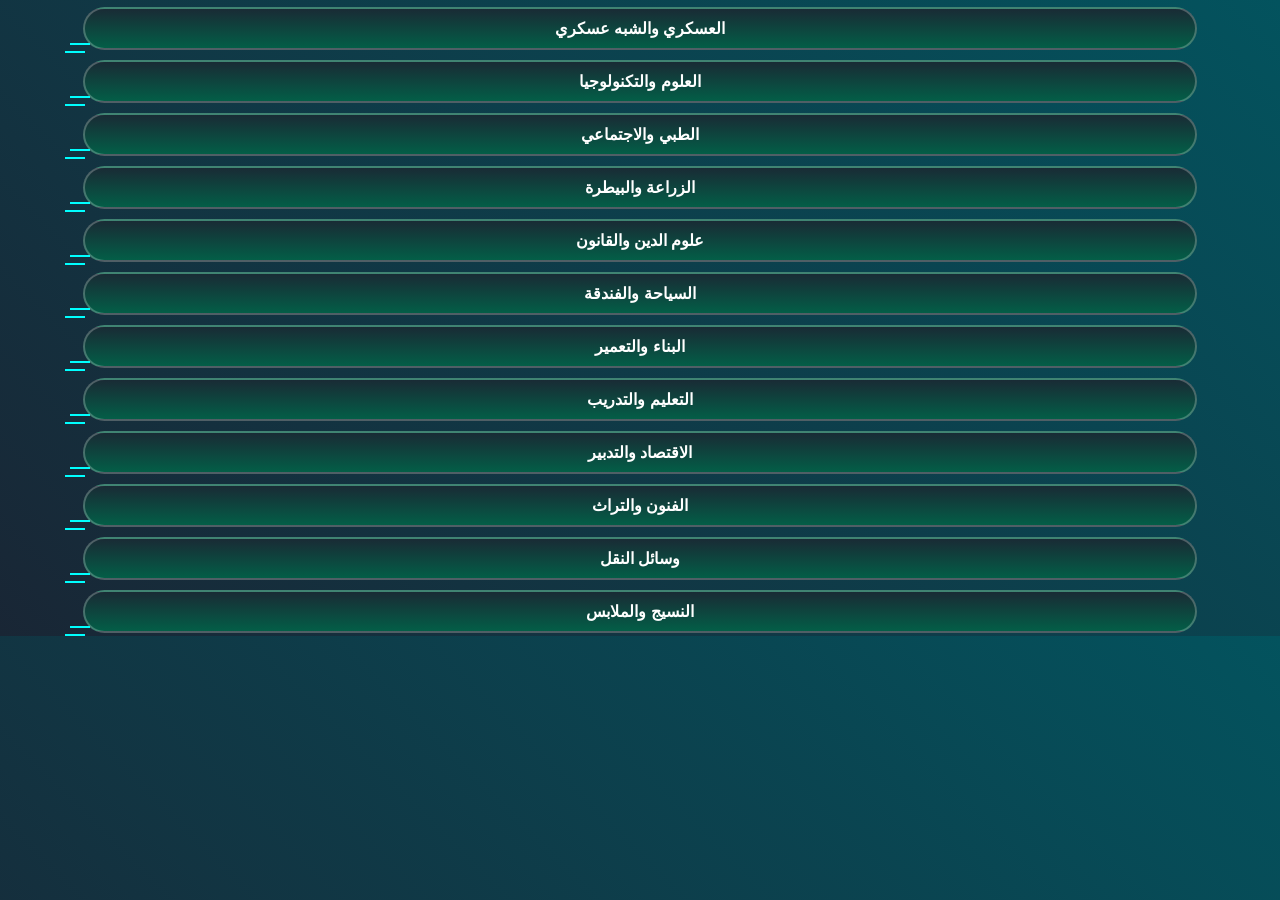
<file: index.html>
<!DOCTYPE html>
<html lang="ar">
<head>
    <meta charset="UTF-8">
    <meta http-equiv="X-UA-Compatible" content="IE=edge">
    <meta name="viewport" content="width=device-width, initial-scale=1.0">
    <meta name="description" content="كل ما يهم افاق التوجيه بعد الباكالوريا سواء: المجال العسكري ضباط او ضباط الصف االاكاديمية الملكية العسكرية وغيرها او المجال الطبي او التعمير">
    <link rel="stylesheet" href="css/css.css">
    <title>افاق بعدالباك</title>
</head>
<body>
  <div class="centainer">
    <a href="far/far.html"  rel="noopener noreferrer">العسكري والشبه عسكري</a>

  </div>
  <div class="centainer">
    <a href="far.html"  rel="noopener noreferrer">العلوم والتكنولوجيا</a>

  </div>
  <div class="centainer">
    <a href="far.html"  rel="noopener noreferrer">الطبي والاجتماعي</a>

  </div>
  
  <div class="centainer">
    <a href="far.html"  rel="noopener noreferrer">الزراعة والبيطرة</a>

  </div>
  <div class="centainer">
    <a href="far.html"  rel="noopener noreferrer">علوم الدين والقانون</a>

  </div>
  <div class="centainer">
    <a href="far.html"  rel="noopener noreferrer">السياحة والفندقة</a>

  </div>
  <div class="centainer">
    <a href="far.html"  rel="noopener noreferrer">البناء والتعمير</a>

  </div>
  <div class="centainer">
    <a href="far.html"  rel="noopener noreferrer">التعليم والتدريب</a>

  </div>
  <div class="centainer">
    <a href="far.html"  rel="noopener noreferrer">الاقتصاد والتدبير</a>

  </div>
  <div class="centainer">
    <a href="far.html"  rel="noopener noreferrer">الفنون والتراث</a>

  </div>
  <div class="centainer">
    <a href="far.html"  rel="noopener noreferrer">وسائل النقل</a>

  </div>
  <div class="centainer">
    <a href="far.html"  rel="noopener noreferrer">النسيج والملابس</a>

  </div>
 
 
</body>
</html>
</file>
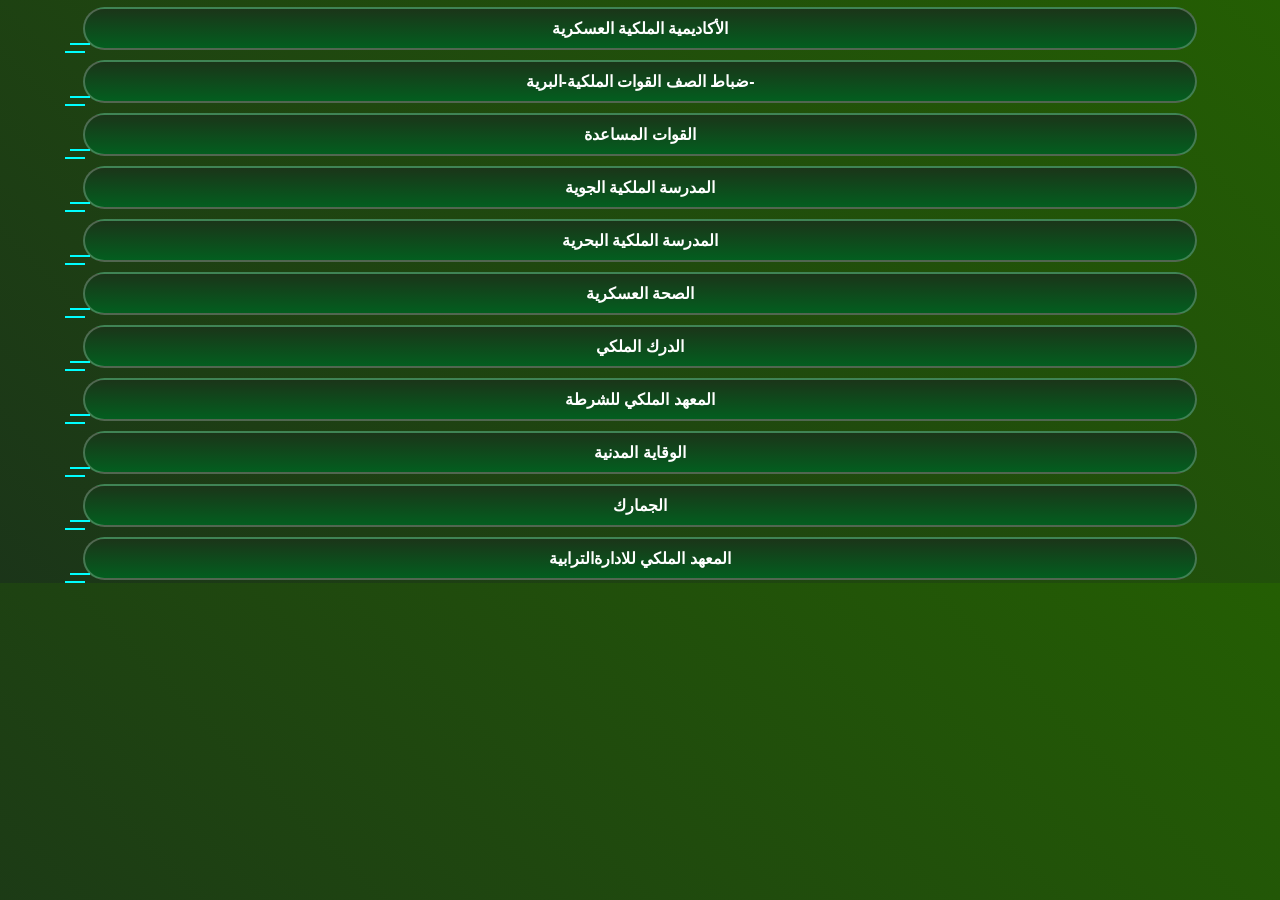
<file: far/far.html>
<!DOCTYPE html>
<html lang="ar">
<head>
    <meta charset="UTF-8">
    <meta http-equiv="X-UA-Compatible" content="IE=edge">
    <meta name="viewport" content="width=device-width, initial-scale=1.0">
    <meta name="description" content="كل ما يهم افاق التوجيه بعد الباكالوريا سواء: المجال العسكري ضباط او ضباط الصف االاكاديمية الملكية العسكرية وغيرها او المجال الطبي او التعمير">
    <link rel="stylesheet" href="../css/css.css">
    <style>
      .centainer a {
        background: linear-gradient(180deg, rgb(27 53 25), rgb(3 94 31));  
      }
    </style>
    <title>المباريات العسكرية</title>
</head>
<body style="background: linear-gradient(45deg, rgb(27, 53, 25), rgb(36, 94, 3));">
    
  <div class="centainer">
    <a href="الاكاديمية الملكية العسكرية.html"  rel="noopener noreferrer">الأكاديمية الملكية العسكرية</a>

  </div>
  <div class="centainer">
    <a href="ضباط الصف البرية.html"  rel="noopener noreferrer">-ضباط الصف القوات الملكية-البرية</a>

  </div>
  <div class="centainer">
    <a href="القوات المساعدة.html"  rel="noopener noreferrer">القوات المساعدة</a>

  </div>
  
  <div class="centainer">
    <a href="far.html"  rel="noopener noreferrer">المدرسة الملكية الجوية</a>

  </div>
  <div class="centainer">
    <a href="far.html"  rel="noopener noreferrer">المدرسة الملكية البحرية</a>

  </div>
  <div class="centainer">
    <a href="far.html"  rel="noopener noreferrer">الصحة العسكرية</a>

  </div>
  <div class="centainer">
    <a href="../far/الدرك الملكي.html"  rel="noopener noreferrer">الدرك الملكي</a>

  </div>
  <div class="centainer">
    <a href="far.html"  rel="noopener noreferrer">المعهد الملكي للشرطة</a>

  </div>
  <div class="centainer">
    <a href="far.html"  rel="noopener noreferrer">الوقاية المدنية</a>

  </div>
  <div class="centainer">
    <a href="far.html"  rel="noopener noreferrer">الجمارك</a>

  </div>
  <div class="centainer">
    <a href="far.html"  rel="noopener noreferrer">المعهد الملكي للادارةالترابية</a>

  </div>
 
 
</body>
</html>
</file>
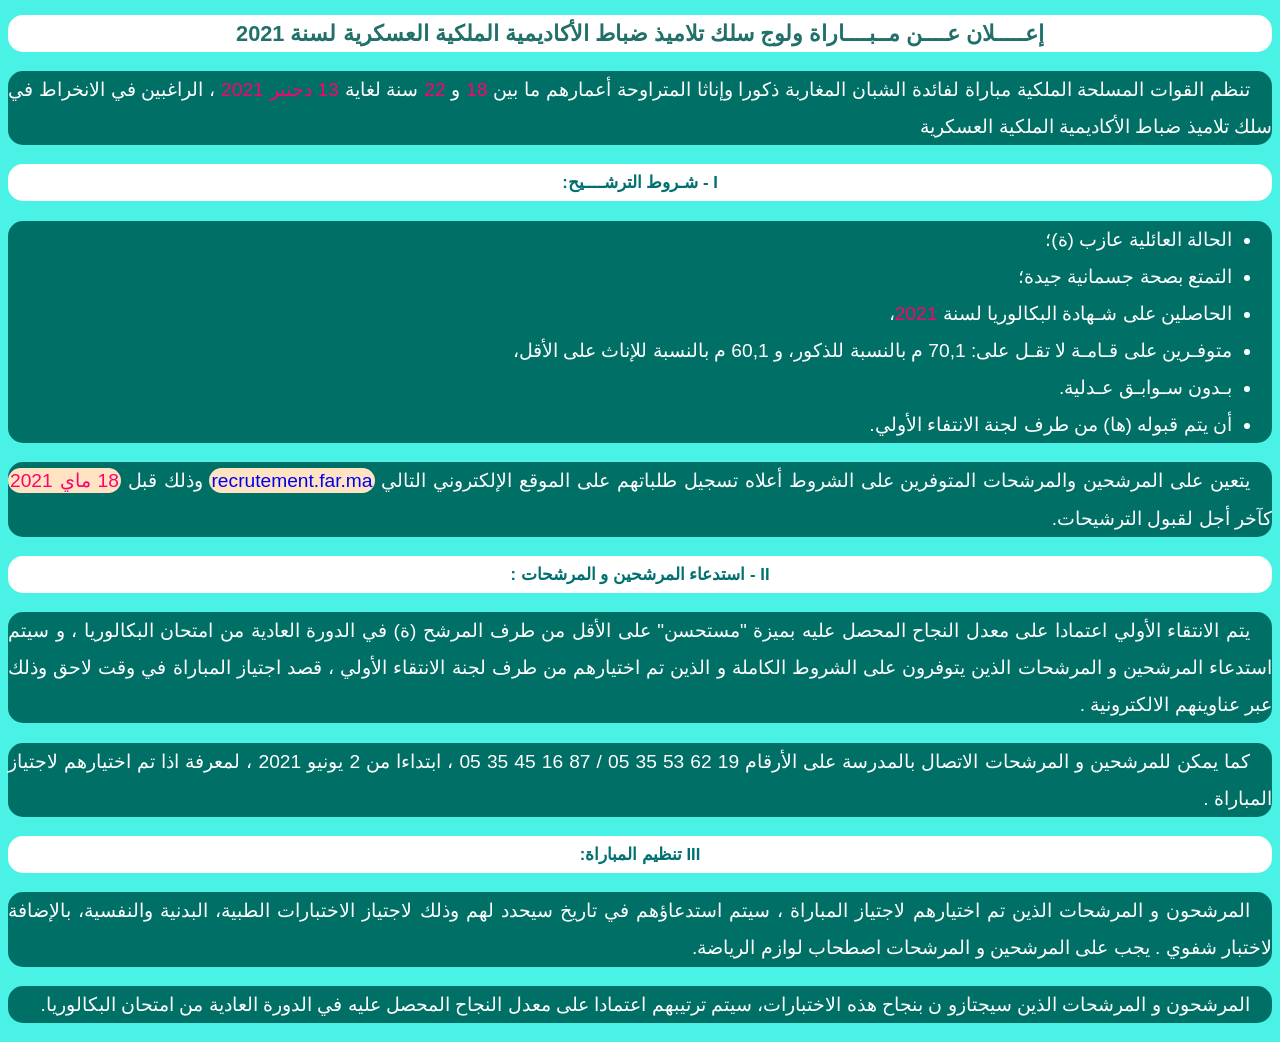
<file: far/الاكاديمية الملكية العسكرية.html>
<!DOCTYPE html>
<html lang="ar">
<head>
    <meta charset="UTF-8">
    <meta http-equiv="X-UA-Compatible" content="IE=edge">
    <meta name="viewport" content="width=device-width, initial-scale=1.0">
    <meta name="description" content="كل ما يهم افاق التوجيه بعد الباكالوريا سواء: المجال العسكري ضباط او ضباط الصف االاكاديمية الملكية العسكرية وغيرها او المجال الطبي او التعمير">
    <title>الأكاديمية الملكية العسكرية </title>
    <link rel="stylesheet" href="../css/css2.css">
</head>
<body dir="rtl">
  <h1> إعـــــلان عــــن مــبــــاراة ولوج سلك تلاميذ ضباط الأكاديمية الملكية العسكرية لسنة 2021</h1>
    <p>
      تنظم القوات المسلحة الملكية مباراة لفائدة الشبان المغاربة ذكورا وإناثا المتراوحة أعمارهم ما بين <span>18</span> و <span>22</span> سنة لغاية <span> 13 دجنبر 2021 </span>، الراغبين في الانخراط في سلك تلاميذ ضباط الأكاديمية الملكية العسكرية
         </p>
    <h2>I - شـروط الترشــــیح: </h2>
    <ul>
        <li> الحالة العائلية عازب (ة)؛</li>
        <li>التمتع بصحة جسمانية جيدة؛        </li>
        <li>الحاصلین على شـھادة البكالوریا لسنة  <span>2021</span>،</li>
        <li>متوفـرین على قـامـة لا تقـل على: 70,1 م بالنسبة للذكور، و 60,1 م بالنسبة للإناث على الأقل،</li>
        <li>بـدون سـوابـق عـدلیة.</li>
        <li>أن يتم قبوله (ها) من طرف لجنة الانتفاء الأولي.</li>
    </ul>
    <p>يتعين على المرشحين والمرشحات المتوفرين على الشروط أعلاه تسجيل طلباتهم على الموقع الإلكتروني التالي <a href="https://www.recrutement.far.ma/" target="_blank" rel="noopener noreferrer">recrutement.far.ma</a> وذلك قبل  <span class="date">18 ماي 2021</span> كآخر أجل لقبول الترشيحات.</p>

    <h2>II - استدعاء المرشحين و المرشحات :</h2>
    <p>يتم الانتقاء الأولي اعتمادا على معدل النجاح المحصل عليه بميزة "مستحسن" على الأقل من طرف المرشح (ة) 
        في الدورة العادية من امتحان البكالوريا ، و سيتم استدعاء المرشحين و المرشحات الذين يتوفرون على الشروط الكاملة 
        و الذين تم اختيارهم من طرف لجنة الانتقاء الأولي ، قصد اجتياز المباراة في وقت لاحق وذلك عبر عناوينهم الالكترونية .</p>
        <p>كما يمكن للمرشحين و المرشحات الاتصال بالمدرسة على الأرقام 19 62 53 35 05 / 87 16 45 35 05 ، 
            ابتداءا من 2 يونيو 2021 ، لمعرفة اذا تم اختيارهم لاجتياز المباراة .</p>
        <h2>III تنظيم المباراة:</h2>
        <p>المرشحون و المرشحات الذين تم اختيارهم لاجتياز المباراة ، سيتم استدعاؤهم في تاريخ سيحدد لهم وذلك 
            لاجتياز الاختبارات الطبية، البدنية والنفسية، بالإضافة لاختبار شفوي . يجب على المرشحين و المرشحات اصطحاب 
            لوازم الرياضة.</p>
        <p>المرشحون و المرشحات الذين سيجتازو ن بنجاح هذه الاختبارات، سيتم ترتيبهم اعتمادا على معدل النجاح 
            المحصل عليه في الدورة العادية من امتحان البكالوريا. </p>    
            
</body>
</html>
</file>
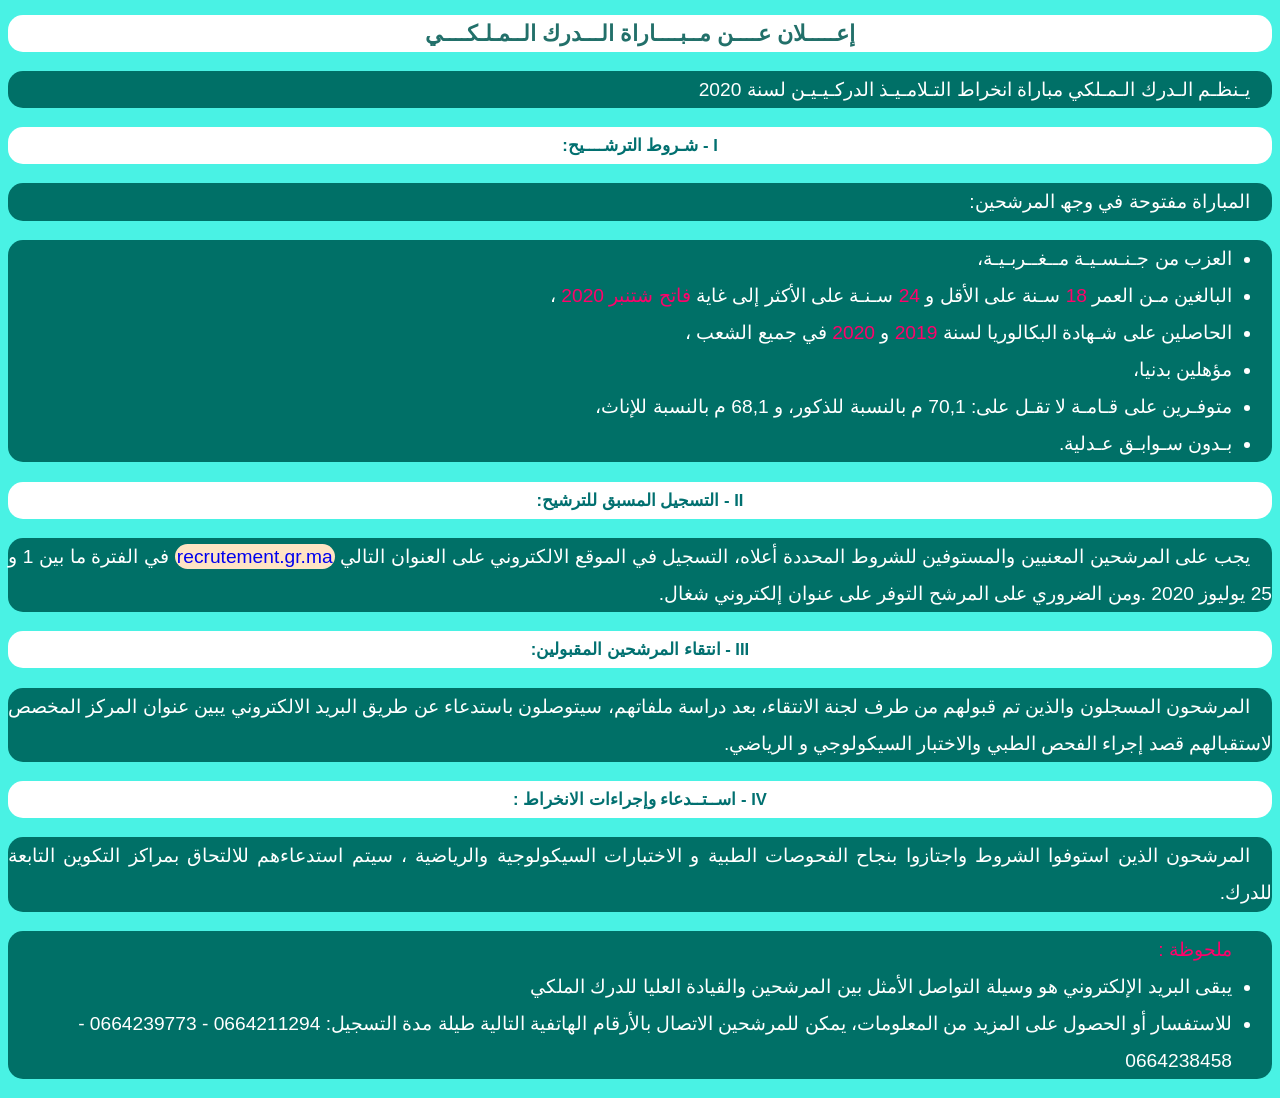
<file: far/الدرك الملكي.html>
<!DOCTYPE html>
<html lang="ar">
<head>
    <meta charset="UTF-8">
    <meta http-equiv="X-UA-Compatible" content="IE=edge">
    <meta name="viewport" content="width=device-width, initial-scale=1.0">
    <title>الدرك الملكي</title>
    <link rel="stylesheet" href="../css/css2.css">
</head>
<body dir="rtl">
    <h1> إعـــــلان عــــن مــبــــاراة الـــدرك الــمـلـكــــي</h1>
    <p>یـنظـم الـدرك الـمـلكي مباراة انخراط التـلامـیـذ الدركـیـیـن لسنة 2020</p>
    <h2>I - شـروط الترشــــیح: </h2>
    <p>المباراة مفتوحة في وجھ المرشحین:</p>
    <ul>
        <li> العزب من جـنـسـیـة مــغــربـیـة،</li>
        <li>البالغین مـن العمر <span>18</span>  سـنة على الأقل و <span>24</span> سـنـة على الأكثر إلى غایة <span>فاتح شتنبر 2020</span> ،</li>
        <li>الحاصلین على شـھادة البكالوریا لسنة <span>2019</span>  و <span>2020</span>  في جمیع الشعب ،</li>
        <li>مؤھلین بدنیا،</li>
        <li>متوفـرین على قـامـة لا تقـل على: 70,1 م بالنسبة للذكور، و 68,1 م بالنسبة للإناث،</li>
        <li>بـدون سـوابـق عـدلیة.</li>
    </ul>
    <h2>II - التسجیل المسبق للترشیح:</h2>
    <p>یجب على المرشحین المعنیین والمستوفین للشروط المحددة أعلاه، التسجیل في الموقع 
        الالكتروني على العنوان التالي <a href="http://recrutement.gr.ma" target="_blank" rel="noopener noreferrer">recrutement.gr.ma</a>  في الفترة ما بین 1 و 25 یولیوز 2020 .ومن 
        الضروري على المرشح التوفر على عنوان إلكتروني شغال.</p>
        <h2>III - انتقاء المرشحین المقبولین:</h2>
        <p>المرشحون المسجلون والذین تم قبولھم من طرف لجنة الانتقاء، بعد دراسة ملفاتھم،
            سیتوصلون باستدعاء عن طریق البرید الالكتروني یبین عنوان المركز المخصص لاستقبالھم قصد إجراء 
            الفحص الطبي والاختبار السیكولوجي و الریاضي.</p>
            <h2>IV - اســتــدعاء وإجراءات الانخراط :</h2>
            <p>المرشحون الذین استوفوا الشروط واجتازوا بنجاح الفحوصات الطبیة و الاختبارات 
                السیكولوجیة والریاضیة ، سیتم استدعاءھم للالتحاق بمراكز التكوین التابعة للدرك.</p>
<ul>
    <span>ملحوظة :</span>
    <li>یبقى البرید الإلكتروني ھو وسیلة التواصل الأمثل بین المرشحین والقیادة العلیا للدرك الملكي</li>
    <li> للاستفسار أو الحصول على المزید من المعلومات، یمكن للمرشحین الاتصال بالأرقام الھاتفیة 
        التالیة طیلة مدة التسجیل: 0664211294 - 0664239773 - 0664238458</li>
</ul>

    
</body>
</html>
</file>
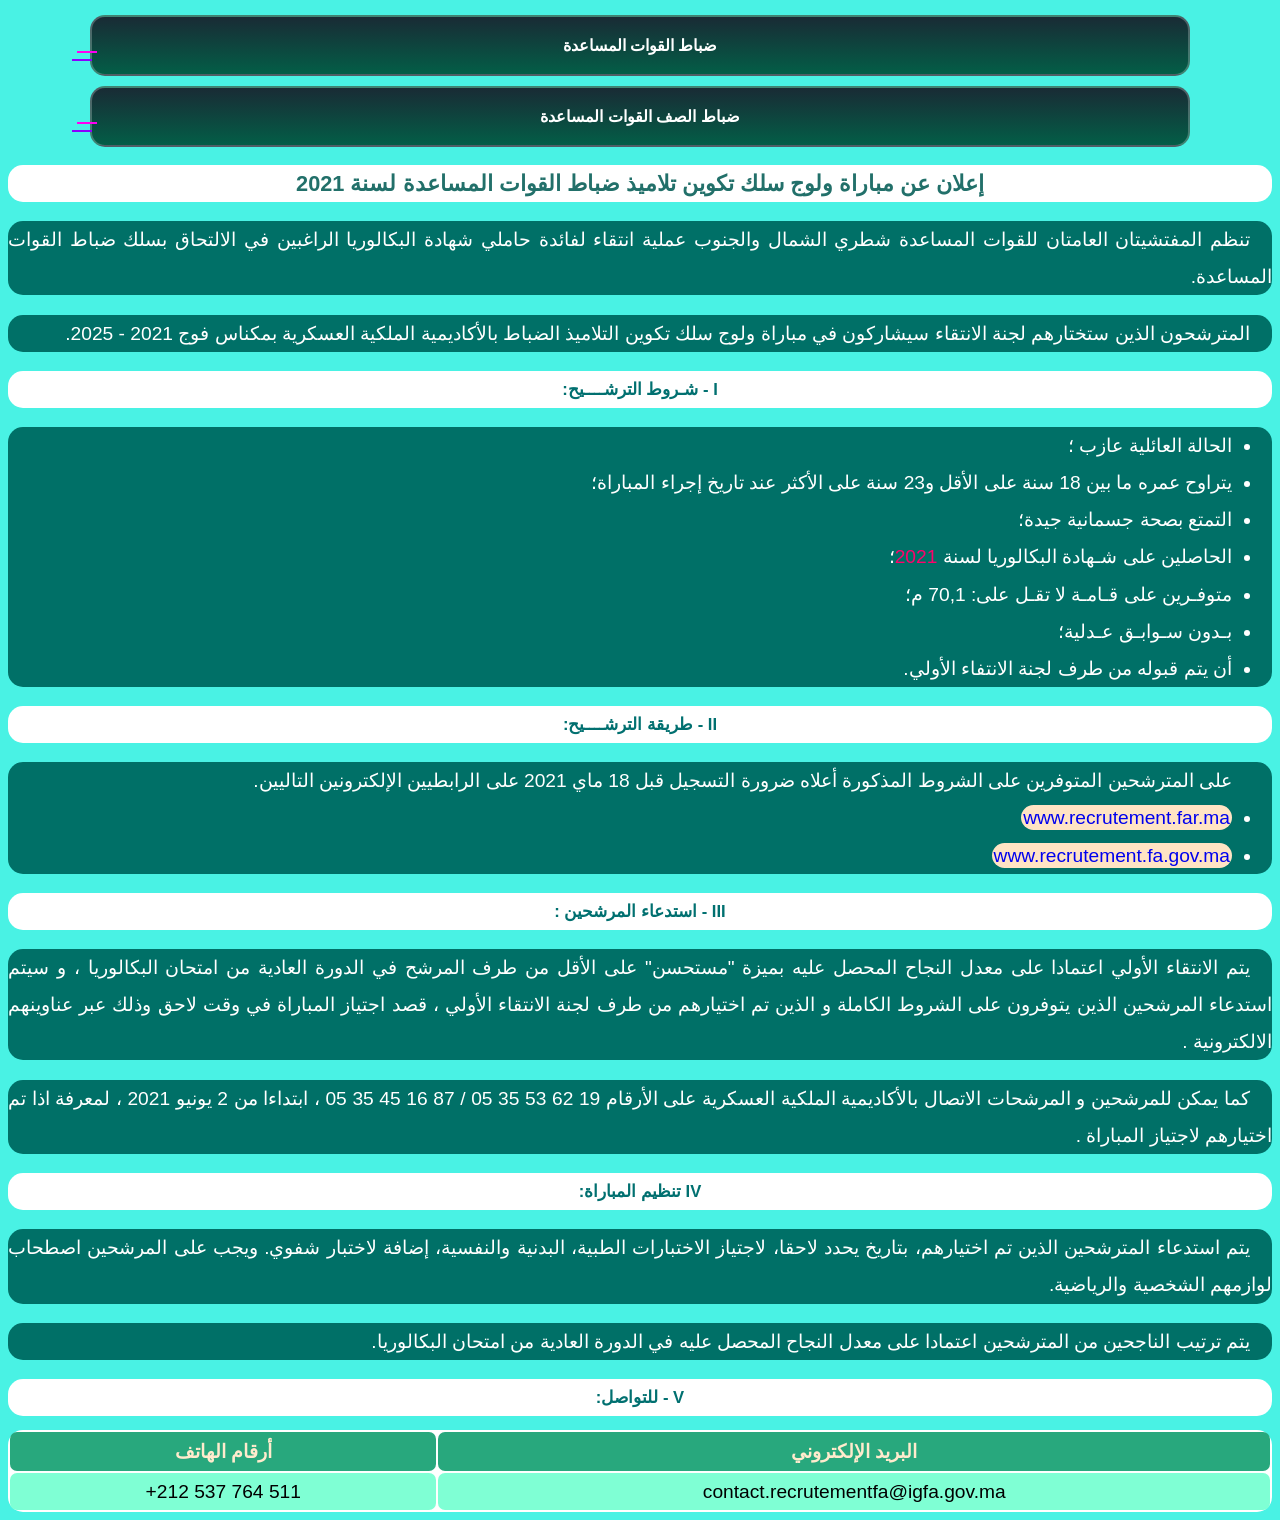
<file: far/القوات المساعدة.html>
<!DOCTYPE html>
<html lang="ar">
<head>
    <meta charset="UTF-8">
    <meta http-equiv="X-UA-Compatible" content="IE=edge">
    <meta name="viewport" content="width=device-width, initial-scale=1.0">
    <meta name="description" content="كل ما يهم افاق التوجيه بعد الباكالوريا سواء: المجال العسكري ضباط او ضباط الصف االاكاديمية الملكية العسكرية وغيرها او المجال الطبي او التعمير">
    <title>القوات المساعدة </title>
    <link rel="stylesheet" href="../css/css2.css">
    <style>
        .centainer{
            text-align: center;
        }
        .centainer a {
            text-align: center;
    background: linear-gradient(180deg, rgb(25, 43, 53), rgb(3, 94, 71));
height: auto;
position: relative;
display: inline-block;
padding: 10px 7px;
border: 2px solid rgba(255, 255, 255, 0.24);
width: 87%;
margin: 7px 7px 3px;
font-weight: 700;
text-decoration: none;
color: #fff;
transition: 0.5s;
}
.centainer a:hover {
    color: rgb(0, 0, 0);
    background: linear-gradient(45deg, rgb(6, 119, 248), rgb(4, 217, 245));

}

.centainer a::before {
    content: '';
    position: absolute;
    left: -20px;
    top: 43px;
    transform: translateY(-50%);
    width: 20px;
    height: 2px;
    background: rgb(140, 0, 255);
    box-shadow: 5px -8px 0 rgb(255, 0, 242),
                5px -8px 0 #ff0095;
}

    </style>
    
</head>
<body dir="rtl">
    <div class="centainer">
        <a href="#oficier"  rel="noopener noreferrer">ضباط القوات المساعدة</a>
    
      </div>
      <div class="centainer">
        <a href="far.html"  rel="noopener noreferrer">ضباط الصف القوات المساعدة</a>
    
      </div>
  <h1 id="oficier"> إعلان عن مباراة ولوج سلك تكوین تلامیذ ضباط القوات المساعدة لسنة 2021</h1>
    <p>
        تنظم المفتشيتان العامتان للقوات المساعدة شطري الشمال والجنوب عملية انتقاء لفائدة حاملي شهادة البكالوريا الراغبين في الالتحاق بسلك ضباط القوات المساعدة.
    </p>
    <p>المترشحون الذين ستختارهم لجنة الانتقاء سيشاركون في مباراة ولوج سلك تكوين التلاميذ الضباط بالأكاديمية الملكية العسكرية بمكناس فوج 2021 - 2025.
    </p>
    <h2>I - شـروط الترشــــیح: </h2>
    <ul>
        <li> الحالة العائلية عازب ؛</li>
        <li>يتراوح عمره ما بين 18 سنة على الأقل و23 سنة على الأكثر عند تاريخ إجراء المباراة؛ </li>
        <li>التمتع بصحة جسمانية جيدة؛        </li>
        <li>الحاصلین على شـھادة البكالوریا لسنة  <span>2021</span>؛</li>
        <li>متوفـرین على قـامـة لا تقـل على: 70,1 م؛</li>
        <li>بـدون سـوابـق عـدلیة؛</li>
        <li>أن يتم قبوله  من طرف لجنة الانتفاء الأولي.</li>
    </ul>
    <h2>II - طريقة الترشــــیح: </h2>
    <ul>على المترشحين المتوفرين على الشروط المذكورة أعلاه ضرورة التسجيل قبل 18 ماي 2021 على الرابطيين الإلكترونين التاليين.

        <li><a href="https://www.recrutement.far.ma/" target="_blank" rel="noopener noreferrer">www.recrutement.far.ma
        </a></li>
        <li><a href="https://recrutement.fa.gov.ma/" target="_blank" rel="noopener noreferrer">www.recrutement.fa.gov.ma
        </a></li>
    </ul>
    <h2>III - استدعاء المرشحين  :</h2>
    <p>يتم الانتقاء الأولي اعتمادا على معدل النجاح المحصل عليه بميزة "مستحسن" على الأقل من طرف المرشح  
        في الدورة العادية من امتحان البكالوريا ، و سيتم استدعاء المرشحين الذين يتوفرون على الشروط الكاملة 
        و الذين تم اختيارهم من طرف لجنة الانتقاء الأولي ، قصد اجتياز المباراة في وقت لاحق وذلك عبر عناوينهم الالكترونية .</p>
        <p>كما يمكن للمرشحين و المرشحات الاتصال بالأكاديمية الملكية العسكرية على الأرقام 19 62 53 35 05 / 87 16 45 35 05 ، 
            ابتداءا من 2 يونيو 2021 ، لمعرفة اذا تم اختيارهم لاجتياز المباراة .</p>
        <h2>IV تنظيم المباراة:</h2>
        <p>يتم استدعاء المترشحين الذين تم اختيارهم، بتاريخ يحدد لاحقا، لاجتياز الاختبارات الطبية، البدنية والنفسية، إضافة لاختبار شفوي. ويجب على المرشحين اصطحاب لوازمهم الشخصية والرياضية.        </p>
        <p>يتم ترتيب الناجحين من المترشحين اعتمادا على معدل النجاح المحصل عليه في الدورة العادية من امتحان البكالوريا.        </p>   
        <h2>V - للتواصل: </h2>  
        <table>
            <thead>
              <tr>
                <th>البريد الإلكتروني	</th>
                <th> أرقام الهاتف	</th>
              </tr>
            </thead>
            <tbody>
              <tr>
                <td style="text-align: center;">
                    contact.recrutementfa@igfa.gov.ma
 
                </td >
                <td style="text-align: center;">   511 764 537 212+
                </td>
            </tr>
            </tbody>
          </table>
            
</body>
</html>
</file>
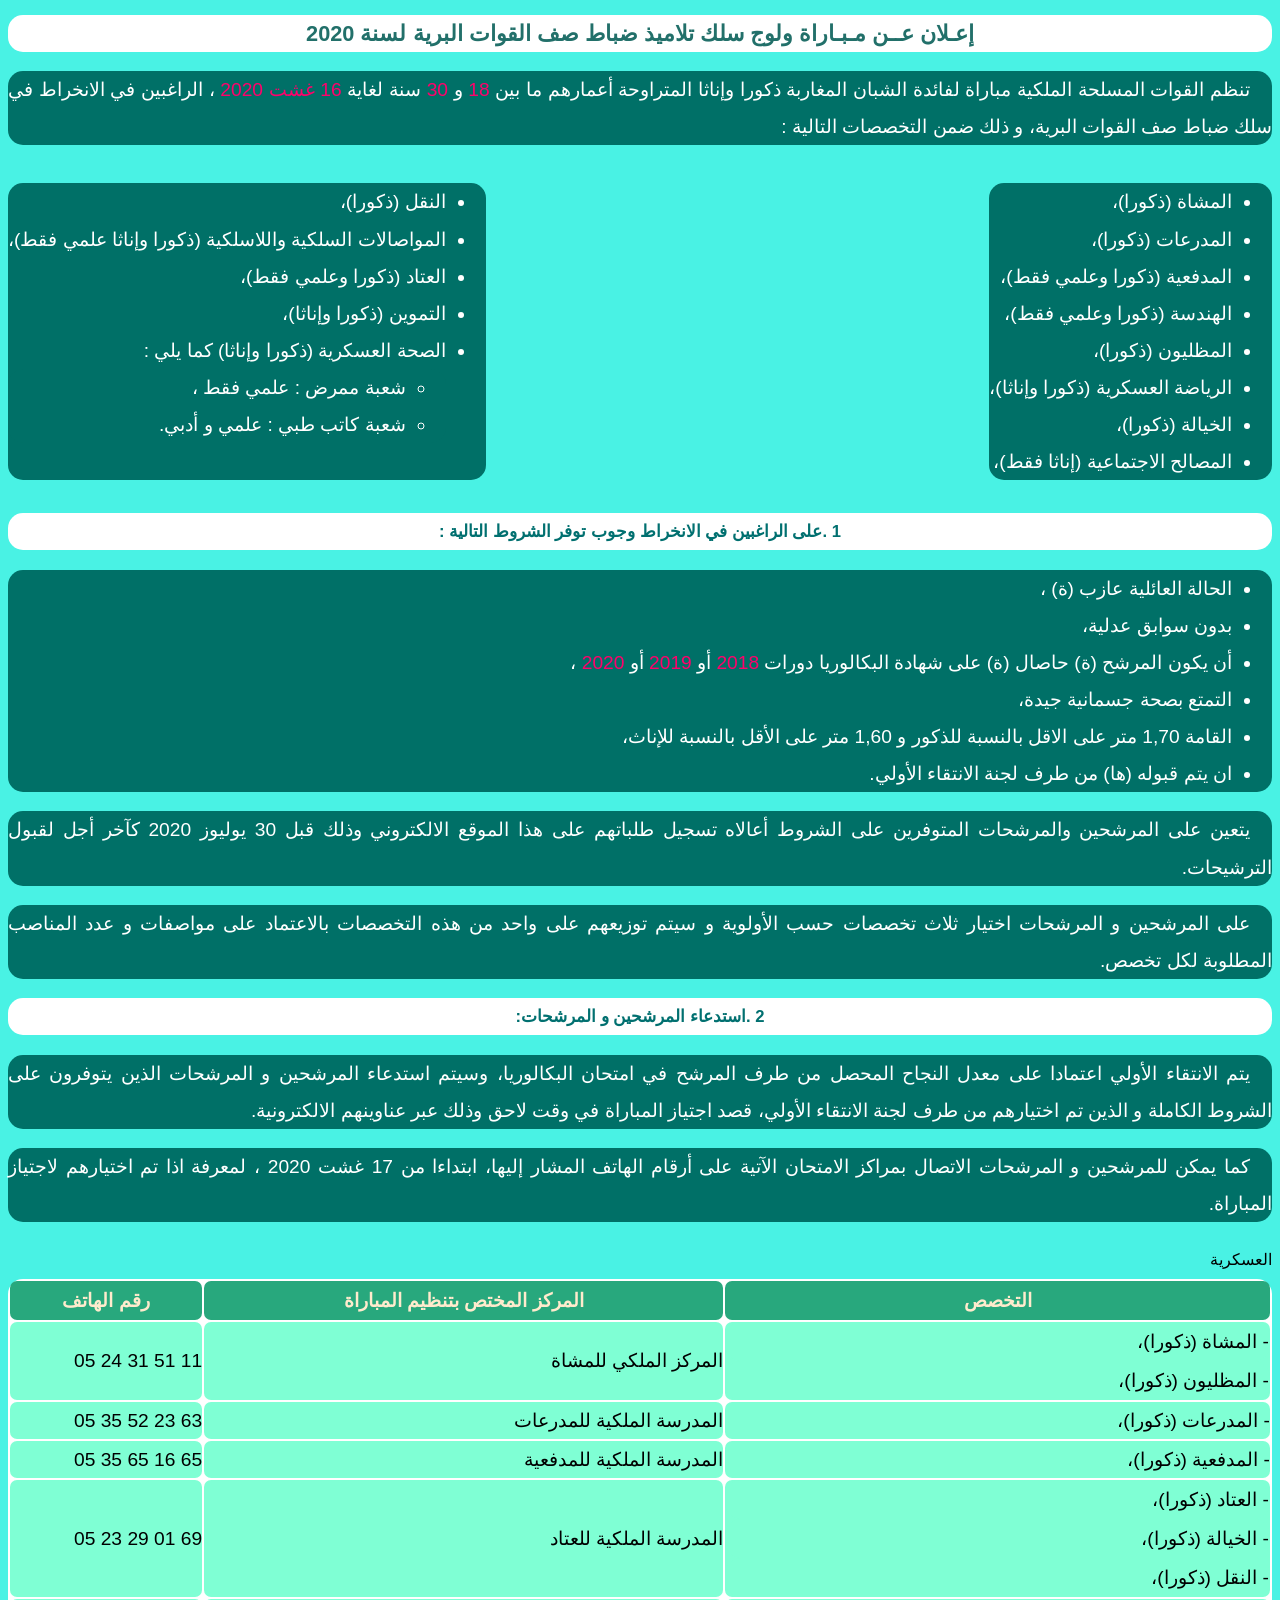
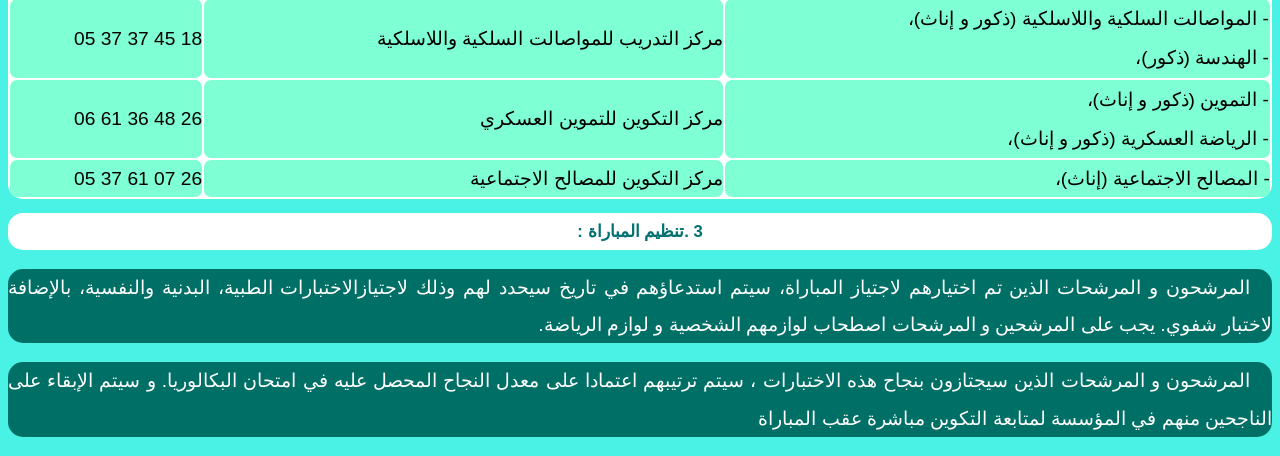
<file: far/ضباط الصف البرية.html>
<!DOCTYPE html>
<html lang="ar">
<head>
    <meta charset="UTF-8">
    <meta http-equiv="X-UA-Compatible" content="IE=edge">
    <meta name="viewport" content="width=device-width, initial-scale=1.0">
    <meta name="description" content="كل ما يهم افاق التوجيه بعد الباكالوريا سواء: المجال العسكري ضباط او ضباط الصف الاكاديمية الملكية العسكرية وغيرها او المجال الطبي او التعمير">
    <link rel="stylesheet" href="../css/css2.css">
    <title>ضباط صف القوات البرية </title>
    
</head>
<body>
  
   <h1>إعـلان عــن مـبـاراة ولوج سلك تلاميذ ضباط صف القوات البرية لسنة 2020</h1> 
   <p>
تنظم القوات المسلحة الملكية مباراة لفائدة الشبان المغاربة ذكورا وإناثا المتراوحة أعمارهم ما بين <span>18</span> و <span>30</span> سنة لغاية <span> 16 غشت 2020 </span>، الراغبين في الانخراط في سلك ضباط صف القوات البرية، و ذلك ضمن التخصصات التالية :
   </p>
<section>
  <ul>
    <li>المشاة (ذكورا)،</li>
    <li>المدرعات (ذكورا)،</li>
    <li>المدفعية (ذكورا وعلمي فقط)،</li>
    <li>الهندسة (ذكورا وعلمي فقط)،</li>
    <li>المظليون (ذكورا)،</li>
    <li>الرياضة العسكرية (ذكورا وإناثا)،</li>
    <li>الخيالة (ذكورا)،</li>
    <li>المصالح الاجتماعية (إناثا فقط)،</li>
  </ul>
  <ul>
    <li>النقل (ذكورا)،</li>
    <li>المواصالات السلكية واللاسلكية (ذكورا وإناثا علمي فقط)،</li>
    <li>العتاد (ذكورا وعلمي فقط)،</li>
    <li> التموين (ذكورا وإناثا)،</li>
    <li>الصحة العسكرية (ذكورا وإناثا) كما يلي :
      <ul>
        <li> شعبة ممرض : علمي فقط ،</li>
        <li> شعبة كاتب طبي : علمي و أدبي.</li>
      </ul>
    </li> 
  </ul>
</section>
 <h2>1 .على الراغبين في الانخراط وجوب توفر الشروط التالية :</h2>
<ul>
  <li>الحالة العائلية عازب (ة) ،</li>
  <li>بدون سوابق عدلية،</li>
  <li>أن يكون المرشح (ة) حاصال (ة) على شهادة البكالوريا دورات <SPan>2018</SPan>  أو <SPan>2019</SPan>  أو <SPan>2020</SPan> ،</li>
  <li>التمتع بصحة جسمانية جيدة،</li>
  <li>القامة 1,70 متر على الاقل بالنسبة للذكور و 1,60 متر على الأقل بالنسبة للإناث،</li>
  <li>ان يتم قبوله (ها) من طرف لجنة الانتقاء الأولي.</li>
</ul>
<P>يتعين على المرشحين والمرشحات المتوفرين على الشروط أعالاه تسجيل طلباتهم على هذا الموقع الالكتروني وذلك قبل 30 يوليوز
  2020 كآخر أجل لقبول الترشيحات.</P>
  <p>على المرشحين و المرشحات اختيار ثلاث تخصصات حسب الأولوية و سيتم توزيعهم على واحد من هذه التخصصات بالاعتماد 
    على مواصفات و عدد المناصب المطلوبة لكل تخصص.</p>
    <h2>2 .استدعاء المرشحين و المرشحات:</h2>
    <p>يتم الانتقاء الأولي اعتمادا على معدل النجاح المحصل من طرف المرشح في امتحان البكالوريا، وسيتم استدعاء المرشحين و المرشحات
      الذين يتوفرون على الشروط الكاملة و الذين تم اختيارهم من طرف لجنة الانتقاء الأولي، قصد اجتياز المباراة في وقت لاحق وذلك عبر عناوينهم 
      الالكترونية.</p>
      <p>كما يمكن للمرشحين و المرشحات الاتصال بمراكز الامتحان الآتية على أرقام الهاتف المشار إليها، ابتداءا من 17 غشت 2020 ،
        لمعرفة اذا تم اختيارهم لاجتياز المباراة.</p>
        <table>
          <thead>
            <tr>
              <th>التخصص</th>
              <th>المركز المختص بتنظيم المباراة</th>
              <th>رقم الهاتف</th>
            </tr>
          </thead>
          <tbody>
            <tr>
              <td>
                <p>- المشاة (ذكورا)،</p>
                <p>- المظليون (ذكورا)،</p>
              </td>
              <td>المركز الملكي للمشاة</td>
              <td>11 51 31 24 05</td>
            </tr>
            <tr>
              <td>
                - المدرعات (ذكورا)،
              </td>
              <td>المدرسة الملكية للمدرعات</td>
              <td>63 23 52 35 05</td>
            </tr>
            <tr>
              <td>
                -  المدفعية (ذكورا)،
              </td>
              <td>المدرسة الملكية للمدفعية</td>
              <td>65 16 65 35 05</td>
            </tr>
            <tr>
              <td>
                <p>- العتاد (ذكورا)،</p>
                <p>- الخيالة (ذكورا)،</p>
                <p>- النقل (ذكورا)،</p>
              </td>
              <td>المدرسة الملكية للعتاد</td>
              <td>69 01 29 23 05</td>
            </tr>
            العسكرية
            <tr>
              <td>
                <p>- المواصالت السلكية واللاسلكية (ذكور و إناث)،</p>
                <p>- الهندسة (ذكور)،</p>
              </td>
              <td>مركز التدريب للمواصالت السلكية واللاسلكية </td>
              <td>18 45 37 37 05</td>
            </tr>
            <tr>
              <td>
                <p>-   التموين (ذكور و إناث)،</p>
                <p>- الرياضة العسكرية (ذكور و إناث)،</p>
              </td>
              <td>مركز التكوين للتموين  العسكري </td>
              <td>26 48 36 61 06</td>
            </tr>
            <tr>
              <td>
                - المصالح الاجتماعية (إناث)،
              </td>
              <td> مركز التكوين للمصالح الاجتماعية</td>
              <td>26 07 61 37 05</td>
            </tr>
          </tbody>
        </table>
        <h2>3 .تنظيم المباراة :</h2>
        <p>المرشحون و المرشحات الذين تم اختيارهم لاجتياز المباراة، سيتم استدعاؤهم في تاريخ سيحدد لهم وذلك لاجتيازالاختبارات الطبية، البدنية 
          والنفسية، بالإضافة لاختبار شفوي. يجب على المرشحين و المرشحات اصطحاب لوازمهم الشخصية و لوازم الرياضة.</p>
        <p>المرشحون و المرشحات الذين سيجتازون بنجاح هذه الاختبارات ، سيتم ترتيبهم اعتمادا على معدل النجاح المحصل عليه في امتحان 
          البكالوريا. و سيتم الإبقاء على الناجحين منهم في المؤسسة لمتابعة التكوين مباشرة عقب المباراة</p>
</body>
</html>
</file>
<file: css/css.css>
* {
    margin: 0;
    padding: 0;  
    -webkit-box-sizing: border-box;
    -moz-box-sizing: border-box;
    box-sizing: border-box;
    font-family: Verdana, Geneva, Tahoma, sans-serif;
    border-radius: 30px;
}
body {
    direction: rtl;
    min-height: 50vh;
    background: linear-gradient(45deg, rgb(25, 38, 53), rgb(3, 83, 94));
    text-align: center;
}

.centainer a {
    background: linear-gradient(180deg, rgb(25, 43, 53), rgb(3, 94, 71));
height: auto;
position: relative;
display: inline-block;
padding: 10px 7px;
border: 2px solid rgba(255, 255, 255, 0.24);
width: 87%;
margin: 7px 7px 3px;
font-weight: 700;
text-decoration: none;
color: #fff;
transition: 0.5s;
}
.centainer a:hover {
    color: rgb(0, 0, 0);
    background: linear-gradient(45deg, rgb(6, 119, 248), rgb(4, 217, 245));

}

.centainer a::before {
    content: '';
    position: absolute;
    left: -20px;
    top: 43px;
    transform: translateY(-50%);
    width: 20px;
    height: 2px;
    background: rgb(0, 255, 255);
    box-shadow: 5px -8px 0 rgb(0, 255, 255),
                5px -8px 0 rgb(0, 255, 255);
}
</file>
<file: css/css2.css>
* {
    -webkit-box-sizing: border-box;
    -moz-box-sizing: border-box;
    box-sizing: border-box;
    font-family: Verdana, Geneva, Tahoma, sans-serif;
    border-radius: 15px;
}
body {
    direction: rtl;
   min-height: 100vh;
   line-height: clamp(20px, 2.9vw, 3.1vw);
   background-color: #49F2E4;
}
h1{
    text-align: center;
    width: 100%;
    background-color: white;
    font-size: clamp(1rem, 1.7vw, 2vw);
    color:#22706A ;
}
p{
    text-indent: 22px;
    text-align: justify;
    font-size: clamp(.9rem, 1.5vw, 1.6vw);
    background-color:#007067 ;
    color: white;
}
section {
    display: flex;
    flex-wrap: wrap;
    justify-content: space-between;
}
ul {  
    display: block; 
    font-size: clamp(.8rem, 1.5vw, 1.6vw);
    background-color:#007067 ;
    color: white;
}
span {
    color: rgb(255 1 107);
}
h2 {
    text-align: center;
    width: 100%;
    font-size: clamp(.8rem, 1.3vw, 1.8vw);
    color:#017070;
    background-color: white;

}
table {
    width: 100%;
    font-size: clamp(.8rem, 1.5vw, 1.6vw);
    background-color: white;
}
table td {
    padding: 0px;
    margin: 0px;
    background-color: aquamarine;
    border-radius: 7px;
}
table th {
    background-color: rgb(40, 168, 125);
    border-radius: 7px;
    color: blanchedalmond;
}
table td p {
    padding: 1px;
    margin: 0px;
    text-indent: 0px;
    background-color: aquamarine;
    color: #000;
}
.date, a {
    background-color: bisque;
    padding: 2px;
    text-decoration: none;
}
</file>
